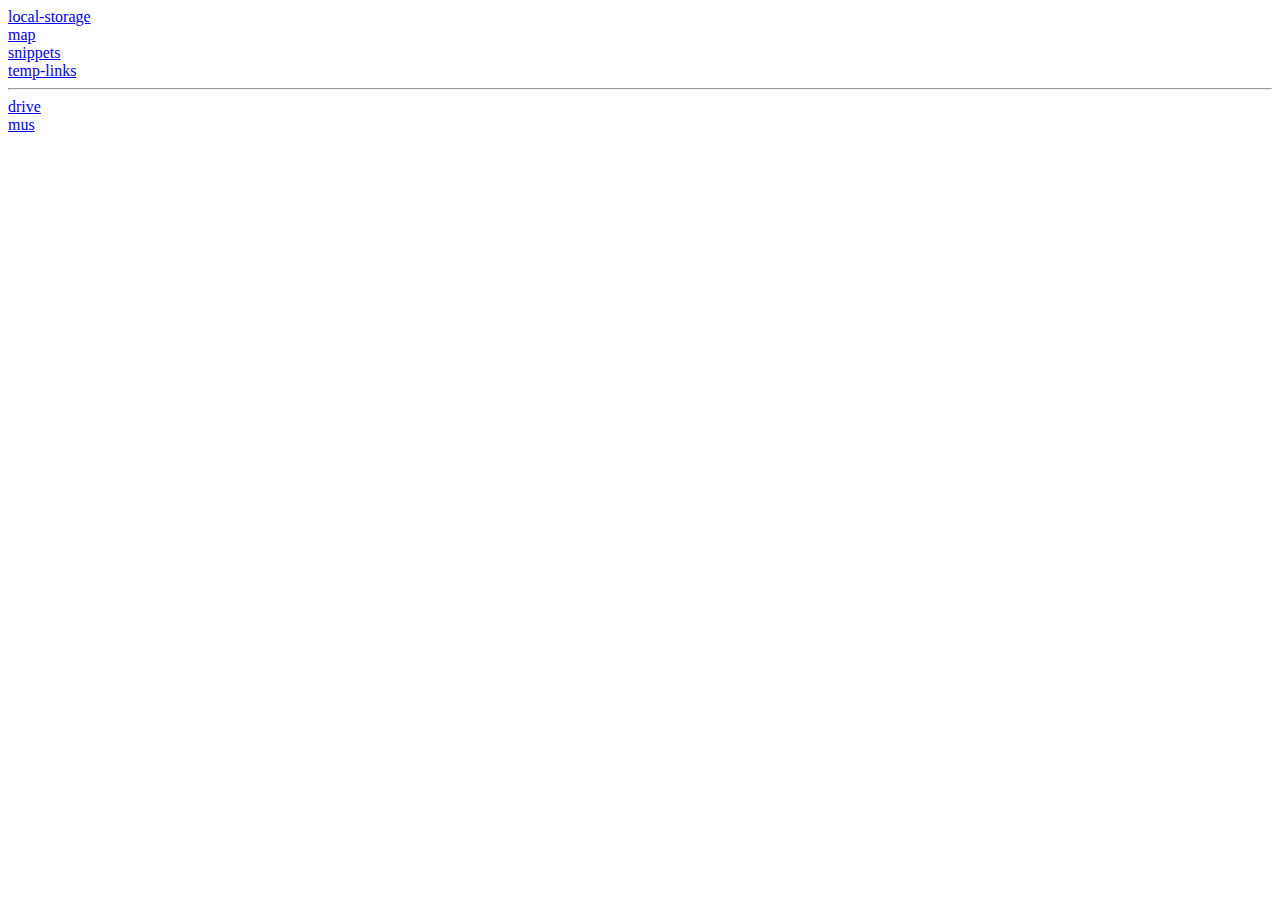
<file: index.html>
<!DOCTYPE html>
<html>
<head lang="en">
    <meta charset="UTF-8">
    <title>memman</title>
    <meta content="width=device-width, initial-scale=1" name="viewport">
</head>
<body>
  <a href="local-storage.html">local-storage</a>
  <br/>
  <a href="../map">map</a>
  <br/>
  <a href="../snippets">snippets</a>
  <br/>
  <a href="temp-links.html">temp-links</a>
  <hr/>
  <a href="drive.html">drive</a>
  <br/>
  <a href="mus.html">mus</a>
</body>
</html>
</file>
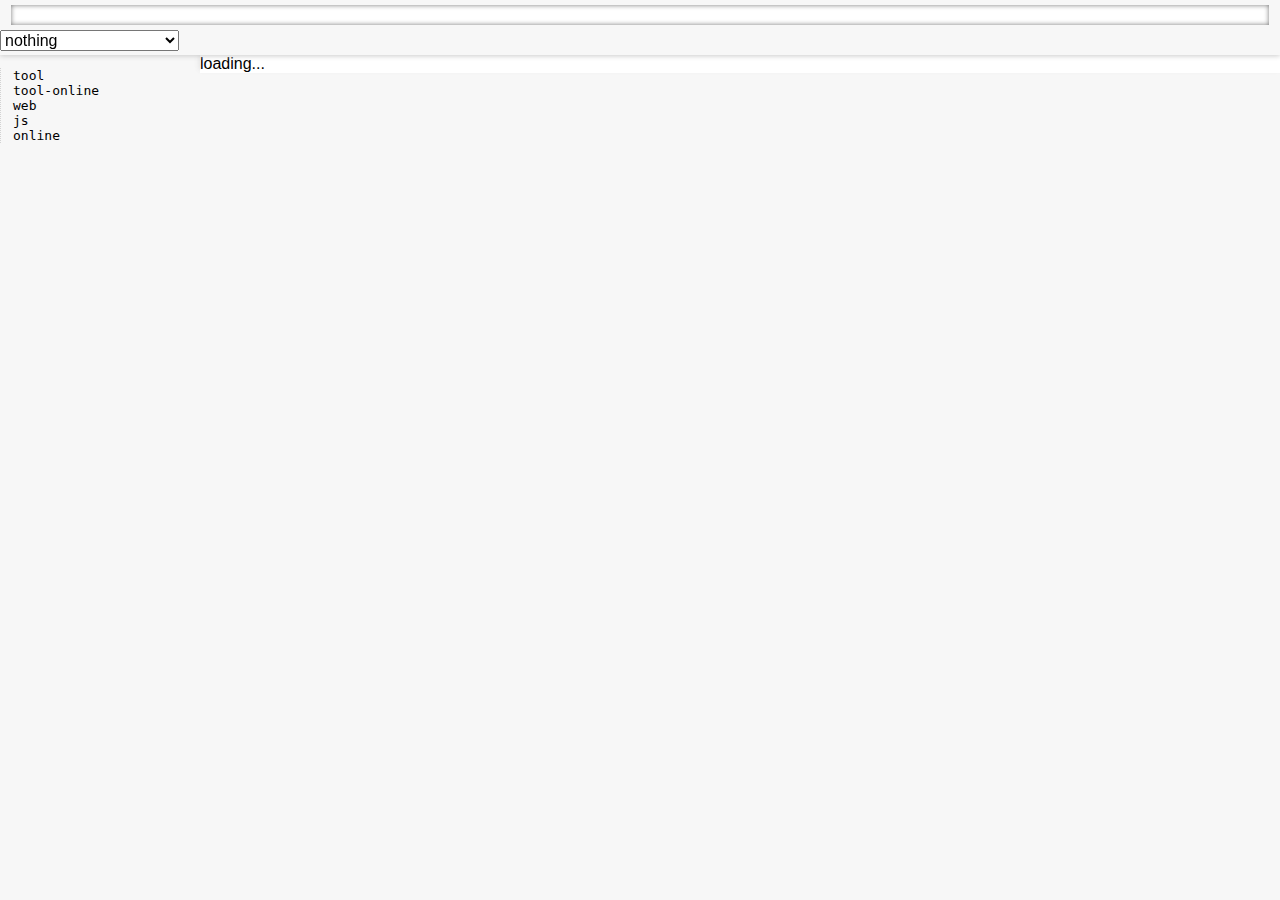
<file: bm/index.html>
<!DOCTYPE html>
<html>
<head>
    <title>complete without Enter</title>
    <meta http-equiv="Content-Type" content="text/html;charset=UTF-8"/> <!-- todo change to charset="utf-8"-->
    <style>
        a {
            display: block;
        }
    </style>
    <link rel="stylesheet" type="text/css" href="normalize.css">
    <link rel="stylesheet" href="main.css"/>
    <script src="helper.js"></script>
</head>
<body>
<header>
    <form onsubmit="return false;">
        <input type="text" name="omnibox" id="omnibox"/>
        <select name="omniExample" id="omniExample">
            <option value="">nothing</option>
            <option value=".web">.web</option>
            <option value="a[class=web]">a[class=web]</option>
            <option value=".web,.tool">.web,.tool</option>
            <option value=".web.tool">.web.tool</option>
            <option value=".web.tool:not(.without)">.web.tool:not(.without)</option>
        </select>
        <ul id="matchList" style="display: none;"> match tag list</ul>
    </form>
</header>

<aside id="tagTree">
    <ul id="tree"></ul>
</aside>

<section>
    <!--
    <div id="demo">
        <a class="reminder task"> reminder task </a>
        <a class="web"> web </a>
        <a class="web tool"> web tool</a>
        <a class="tool"> tool </a>
        <a class="web tool without"> web tool without </a>
        <a class="some"> some</a>
        <a class="web webgl"> web webgl </a>
        <a class="js online"> js online </a>
        <a class="tool-online"> tool-online </a>
    </div>
    -->

    <div id="links">
        loading...
    </div>
</section>

<script src="autoComplete.js"></script>
<script src="https://script.google.com/macros/s/AKfycby8lKRqZDd4oJo1GgsIav_gPaj0iJ_jl5E84IeE333a/dev?prefix=loadSheet"></script>
<script src="tree.js"></script>

<article id="todo">
    <section>
        <p>todo chose links group (job, ...); show Metro (hover - show in group a)</p>

        <p>расширять дерево при наведении или при скролле, когда открытая ветка занимает всю высоту (где писал?
            вроде в юзабилити)</p>

        <p>сделать простую страничку с единственным скриптом - применением стиля - для слабых пк и больших закладок.
            Ну и инпут для ввода имени таблици, для простого структурного разделения, робота-просто почитать</p>

        <p>tool-online: not show ".tool"</p>
        <p>?</p>
    </section>
</article>

</body>
</html>
</file>
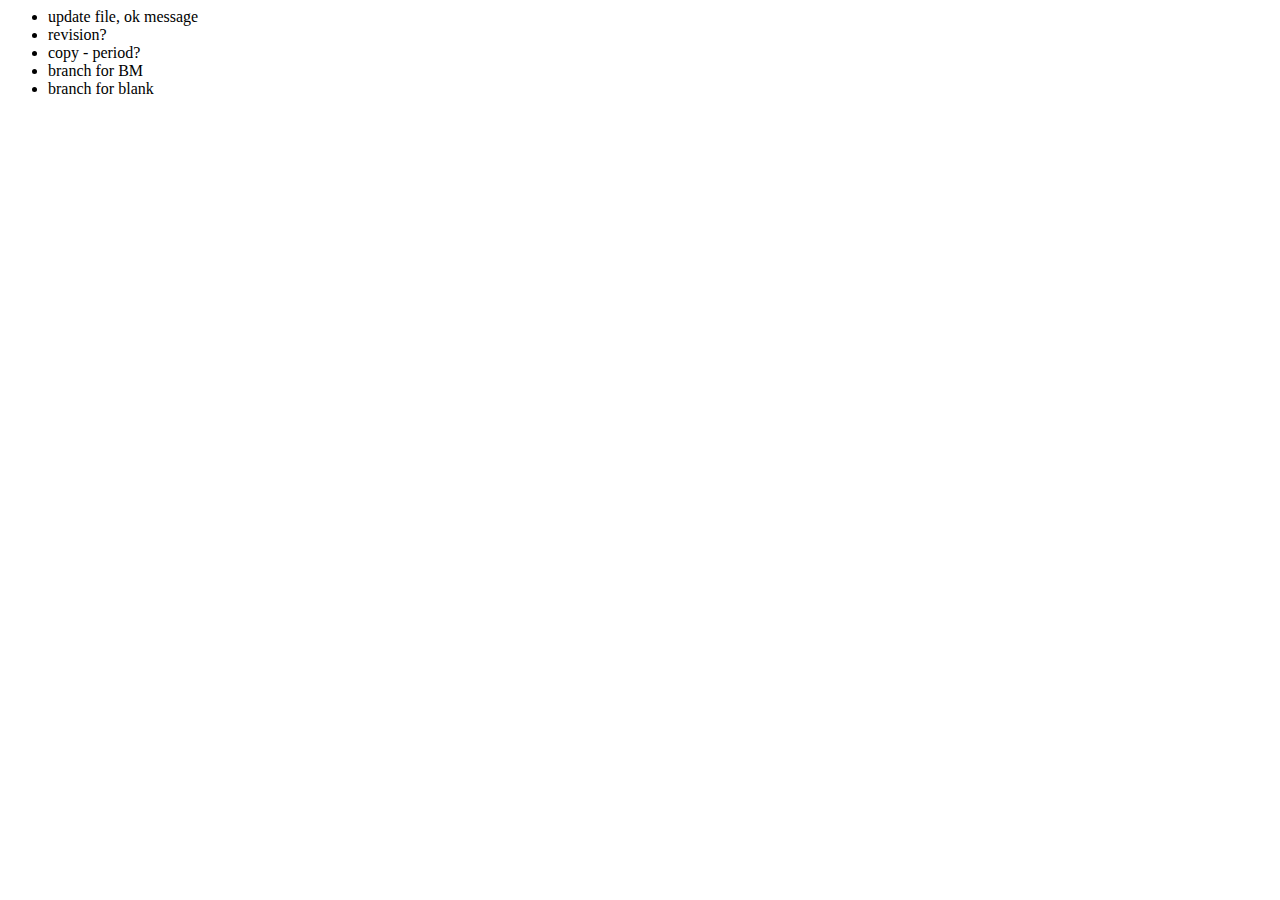
<file: drive.html>
<html>
  <head>
    <meta http-equiv="Content-type" content="text/html;charset=UTF-8">
    <script type="text/javascript">
      var CLIENT_ID = '532576963484-s109668ql6rlhj96dhsup5bouk0sca18.apps.googleusercontent.com';
      var SCOPES = 'https://www.googleapis.com/auth/drive'; // 'https://www.googleapis.com/auth/drive.file

      function handleClientLoad() { // Called when the client library is loaded to start the auth flow.
        window.setTimeout(checkAuth, 1);
      }

      function checkAuth() { //  Check if the current user has authorized the application.
        gapi.auth.authorize(
            {'client_id': CLIENT_ID, 'scope': SCOPES, 'immediate': true},
            handleAuthResult);
      }

      /**
       * Called when authorization server replies.
       *
       * @param {Object} authResult Authorization result.
       */
      function handleAuthResult(authResult) {
        searchFile('mus.json', getFile);
        
        
        var authButton = document.getElementById('authorizeButton');
        var filePicker = document.getElementById('filePicker');
        authButton.style.display = 'none';
        filePicker.style.display = 'none';
        if (authResult && !authResult.error) {
          // Access token has been successfully retrieved, requests can be sent to the API.
          filePicker.style.display = 'block';
          filePicker.onchange = uploadFile;
        } else {
          // No access token could be retrieved, show the button to start the authorization flow.
          authButton.style.display = 'block';
          authButton.onclick = function() {
              gapi.auth.authorize(
                  {'client_id': CLIENT_ID, 'scope': SCOPES, 'immediate': false},
                  handleAuthResult);
          };
        }
      }

      function uploadFile(evt) {
        gapi.client.load('drive', 'v2', function() {
          var file = evt.target.files[0];
          insertFile(file);
        });
      }
    </script>
    <script type="text/javascript" src="https://apis.google.com/js/client.js?onload=handleClientLoad"></script>
    <script type="text/javascript" src="drive.js"></script>
  </head>
  <body>
    <ul>
      <li>update file, ok message</li>
      <li>revision?</li>
      <li>copy - period?</li>
      <li>branch for BM</li>
      <li>branch for blank</li>
    </ul>


    <!--Add a file picker for the user to start the upload process -->
    <input type="file" id="filePicker" style="display: none" />
    <input type="button" id="authorizeButton" style="display: none" value="Authorize" />
  </body>
</html>
</file>
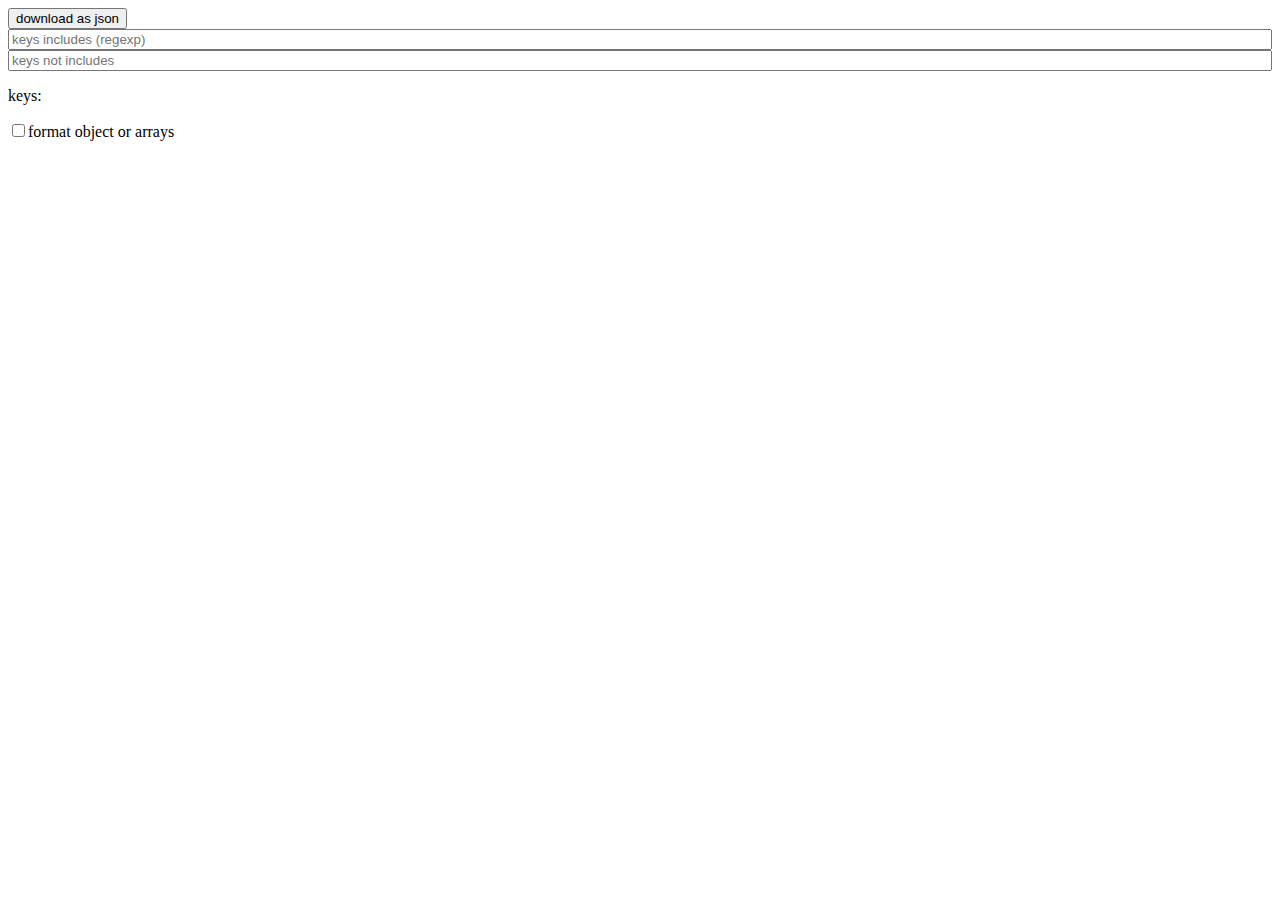
<file: local-storage.html>
<html>

<head>
	<title>localStorage</title>
	<meta content="width=device-width, initial-scale=1" name="viewport">
	<style>
		body {
			margin: 0.5rem;
		}

		#has, #notHas {
			width: calc(100vw - 1rem);
		}

		#code {
			width: calc(100vw - 1rem);
			overflow: scroll;
			padding-bottom: 1rem;
		}
	</style>
</head>

<body>
	<p>
		<button id="downloadAll">download as json</button>
		<input type="text" id="has" placeholder="keys includes (regexp)">
		<input type="text" id="notHas" placeholder="keys not includes">
	</p>
	keys:
	<ul id="ls"></ul>

	<label><input type="checkbox" id="format">format object or arrays</label>
	<pre id="code"></pre>

	<script>
		addEventListener('error', function (e) {
			e = e || 'undefined error';
			var name = e.name || e.code,
				m = e.message || e;
			if (name) name += ': ';
			alert(name + m);
		})
	</script>

	<script type="module">
		import { downloadJsonString } from './download.js'

		const $has = document.getElementById('has')
		const $notHas = document.getElementById('notHas')
		const filteredKeys = () => {
			const has = $has.value && new RegExp($has.value), ex = $notHas.value;
			return Object.keys(localStorage)
				.filter(k => (!has || has.test(k)) && (!ex || !k.includes(ex)))
		}

		document.getElementById('downloadAll').onclick = () => {
			const o = {};
			for (const k of filteredKeys()) {
				o[k] = getItem(k)
			}
			const j = JSON.stringify(o)
			downloadJsonString(j, location.host + '.json')
		}

		function getItem(key) {
			const s = localStorage[key];
			if (['{', '['].includes(s[0])) try {
				return JSON.parse(s)
			} catch { }
			return s
		}

		$has.onchange = viewKeys;
		$notHas.onchange = viewKeys;
		viewKeys()

		function viewKeys() {
			document.getElementById('ls').innerHTML = filteredKeys()
				.sort()
				.map(k => `<li onclick="cat('${k}')">${k}</li>`)
				.join('\n')
		}

		function cat(key) {
			document.getElementById('code').innerHTML =
				document.getElementById('format').checked
					? JSON.stringify(getItem(key), null, 2)
					: localStorage[key]
		}

		window.cat = cat; // dirty
	</script>
</body>

</html>
</file>
<file: bm/main.css>
/*
tags - накладываются друг на друга
box-shadow: 0 -2px 2px #999 inset;*/

body {
    background-color: #F7F7F7;
}

body > header {
    width: 100%;
    position: fixed;
    background-color: #F7F7F7;
    height: 55px;
    -webkit-box-shadow: 0 1px 5px #ccc;
    -moz-box-shadow: 0 1px 5px #ccc;
    box-shadow: 0 1px 5px #ccc;
}

body > aside {
    width: 200px;
}

#tagTree, body > section {
    padding-top: 55px;
}

body > section {
    margin-left: 200px;
    box-shadow: -1px -3px 5px #e4e4e4;
}

#todo {
    width: 50%;
    height: 80%;
    position: fixed;
    top: 30px;
    right: -50%;
    transition: right .2s;
    padding-left: 20px;
}

#todo:hover {
    right: 0;
}

#todo section {
    background-color: #D0D0D0;
    border: 1px dashed darkgray;
    height: 100%;
    padding: 0 10px;
    overflow: auto;
}

.fold > ul {
    display: none;
}

.fold:before {
    content: '+';
    position: absolute;
    margin-left: -7px;
}

#tagTree {
    float: left;
}

#tagTree .active > ul {
    box-shadow: inset 6px 0px 5px #CCC;
}

#tagTree ul {
    list-style-type: none;
    padding-left: 12px;
    font-family: monospace;
    border-left: 1px dotted lightgray;
}

#tree { /* todo rename */
    float: left;
}

#demo, #links {
    background-color: #fff;
}

#omnibox {
    width: 98%;
    box-shadow: inset 0 0 5px #777;
    border: 0 solid transparent;
    margin: 5px auto;
    display: block;
}

#matchList {
    float: right;
    z-index: 100;
    background-color: #FFFFFF;
    list-style-type: none;
    padding: 3px;
    margin: 0 5px;
    border: 1px solid lightgrey;
    box-shadow: 1px 1px 5px #ccc;
}

#matchList > .active {
    background-color: #777;
    color: #fff;
}

a {
    /*background: linear-gradient(#F1F1F1, #DADADA);*/
    /*margin: 1px;*/
    padding-left: 22px;
    border-bottom: 1px dotted #ddd;
    /*display: block;*/
    text-decoration: none;
    color: black;
    background-size: 19px auto;
}
a:hover {
    /*box-shadow: -1px 0 2px #00488A;*/
    color: #4670B2;
}

.hot {
    background-color: #FDFFE5;
}
</file>
